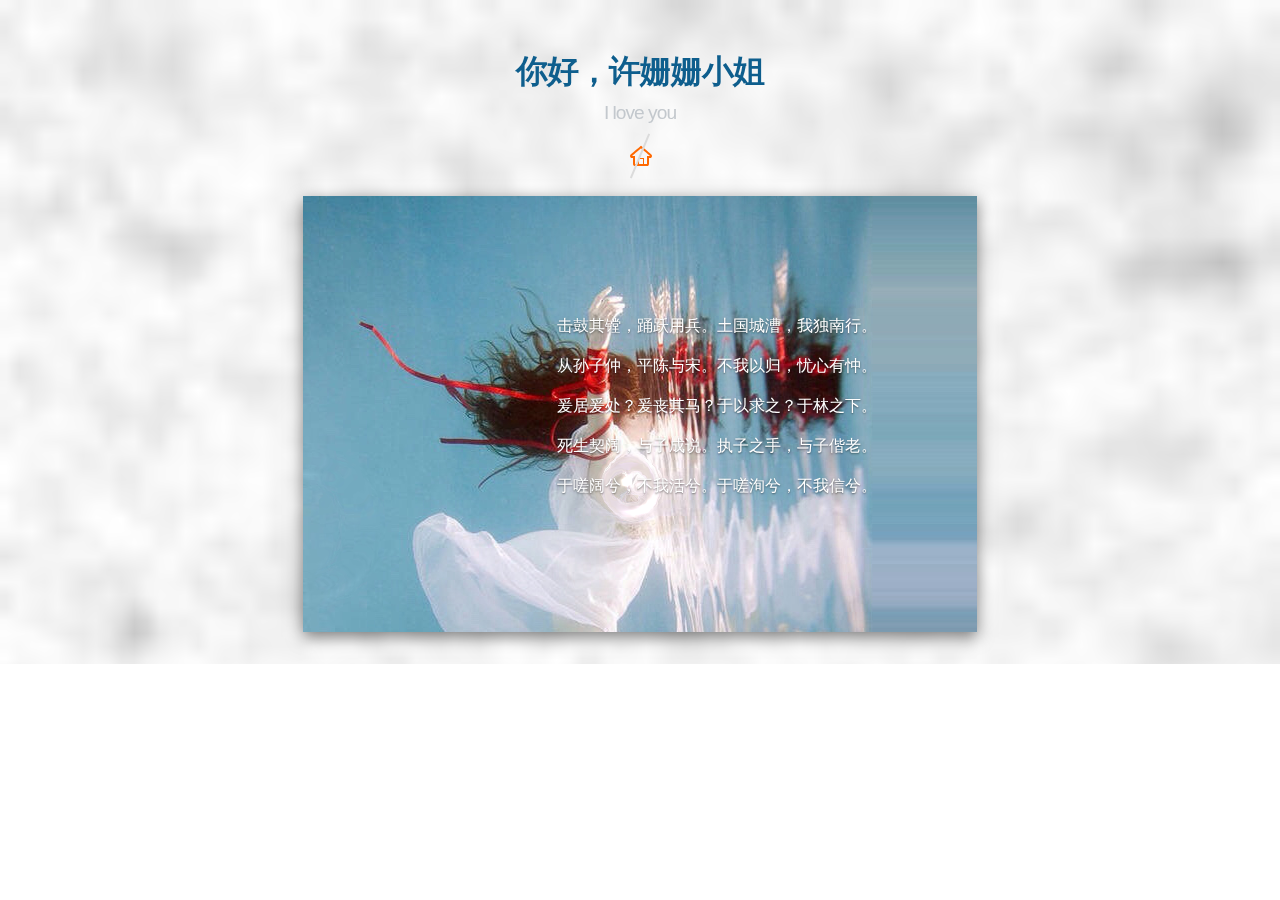
<file: aa/index.html>
<!doctype html>
<html lang="zh">
<head>
	<meta charset="UTF-8">
	<meta http-equiv="X-UA-Compatible" content="IE=edge,chrome=1"> 
	<meta name="viewport" content="width=device-width, initial-scale=1.0">
	<title>Hello, Mr Xss, Welcome to Leamou's home</title>
	<link rel="stylesheet" type="text/css" href="css/normalize.css" />
	<link rel="stylesheet" type="text/css" href="css/default.css">
	<style type="text/css">
		body {
			color: #fff;
			font-size: 16px;
			font-family: "Helvetica Neue",Helvetica,Arial,sans-serif;
			background-image: url('./img/bg2.jpg');
			background-size: cover;
			background-position: 50% 0;
			height: 100%;
			text-align: center;
		}

		body:before {
			content: '';
			display: inline-block;
			vertical-align: middle;
			height: 100%;
		}

		main {
			display: inline-block;
			vertical-align: middle;
			background: url('./img/bg.jpg');
			padding:  100px;
			max-width: 500px;
			text-shadow: 0 1px 2px rgba(0,0,0,0.5);
			box-shadow: 0 5px 15px rgba(0,0,0,0.5);
			margin-bottom: 2em;
		}

		h1 {
			font-size: 32px;
		}
		h2 {
			font-size: 18px;
			margin-top: 6px;
		}
		p {
			text-align: left;
			margin-top: 20px;
		}
		a {
			color: #ff6800;
		}
		pre {
			text-align: left;
			margin-top: 20px;
		}

		.error {
			display: none;
			position: fixed;
			bottom: 0;
			left: 0;
			background: #000;
			color: #f00;
			padding: 5px;
			max-width: 50%;
		}

		button {
			font-family: "Helvetica Neue",Helvetica,Arial,sans-serif;
		  padding: 0 0.8em;
			line-height: 2em;
			border: none;
			background: #666;
			color: #fff;
			text-shadow: 0 -1px 0 rgba(0,0,0,0.5);
			border-radius: 4px;
			cursor: pointer;
			margin-bottom: 0.5em;
			box-shadow: 0 2px 3px rgba(0,0,0,0.5);
		}

		button:hover {
			background: #888;
		}

		code { font-size: 0.8em; display: inline; }

		.disable {
			position: fixed;
			bottom: 0;
			right: 0;
		}

		.code-string { color:#ec7600; }
		.code-cbracket { font-weight:bold; }
		.code-number { color:#ffcd22; }
	</style>
</head>
<body>
	<div class="htmleaf-container">
		<header class="htmleaf-header">
			<h1>你好，许姗姗小姐 <span>I love you </span></h1>
			<div class="htmleaf-links">
				<a class="htmleaf-icon icon-htmleaf-home-outline" href="javascript:;" title="" target="_blank"><span>♥ ♥ ♥ ♥ ♥ ♥ ♥ ♥ ♥</span></a>
			</div>
		</header>
		<main> 
			<pre>
		击鼓其镗，踊跃用兵。土国城漕，我独南行。

		从孙子仲，平陈与宋。不我以归，忧心有忡。

		爰居爰处？爰丧其马？于以求之？于林之下。

		死生契阔，与子成说。执子之手，与子偕老。

		于嗟阔兮，不我活兮。于嗟洵兮，不我信兮。
			</pre>
		</main>
	</div>
	
	<script src="js/jquery-2.1.0.min.js"></script>
	<script src="js/jquery.ripples.js"></script>
	<script>
	$(document).ready(function() {
		$('body').ripples("destroy");

		try {
			$('body').ripples({
				resolution: 512,
				dropRadius: 20, //px
				perturbance: 0.04,
			});
			$('main').ripples({
				resolution: 128,
				dropRadius: 100, //px
				perturbance: 0.04,
				interactive: true
			});
		}
		catch (e) {
			$('.error').show().text(e);
		}

		$('.js-ripples-disable').on('click', function() {
			$('body, main').ripples('destroy');
			$(this).hide();
		});
		
		$('.js-ripples-play').on('click', function() {
			$('body, main').ripples('play');
		});
		
		$('.js-ripples-pause').on('click', function() {
			$('body, main').ripples('pause');
		});

		// Automatic drops
		setInterval(function() {
			var $el = $('main');
			var x = Math.random() * $el.outerWidth();
			var y = Math.random() * $el.outerHeight();
			var dropRadius = 20;
			var strength = 0.04 + Math.random() * 0.04;
			
			$el.ripples('drop', x, y, dropRadius, strength);
		}, 400);
	});
	</script>
</body>
</html>
</file>
<file: aa/css/default.css>
@font-face {
	font-family: 'icomoon';
	src:url('../fonts/icomoon.eot?rretjt');
	src:url('../fonts/icomoon.eot?#iefixrretjt') format('embedded-opentype'),
		url('../fonts/icomoon.woff?rretjt') format('woff'),
		url('../fonts/icomoon.ttf?rretjt') format('truetype'),
		url('../fonts/icomoon.svg?rretjt#icomoon') format('svg');
	font-weight: normal;
	font-style: normal;
}

[class^="icon-"], [class*=" icon-"] {
	font-family: 'icomoon';
	speak: none;
	font-style: normal;
	font-weight: normal;
	font-variant: normal;
	text-transform: none;
	line-height: 1;

	/* Better Font Rendering =========== */
	-webkit-font-smoothing: antialiased;
	-moz-osx-font-smoothing: grayscale;
}

body, html { font-size: 100%; padding: 0; margin: 0;}

/* Reset */
/**,
*:after,
*:before {
	-webkit-box-sizing: border-box;
	-moz-box-sizing: border-box;
	box-sizing: border-box;
}*/

/* Clearfix hack by Nicolas Gallagher: http://nicolasgallagher.com/micro-clearfix-hack/ */
.clearfix:before,
.clearfix:after {
	content: " ";
	display: table;
}

.clearfix:after {
	clear: both;
}

body{
	font-family: "Segoe UI", "Lucida Grande", Helvetica, Arial, "Microsoft YaHei", FreeSans, Arimo, "Droid Sans", "wenquanyi micro hei", "Hiragino Sans GB", "Hiragino Sans GB W3", "FontAwesome", sans-serif;
}
a{color: #2fa0ec;text-decoration: none;outline: none;}
a:hover,a:focus{color:#74777b;}

.htmleaf-container{
	margin: 0 auto;
}

.bgcolor-1 { background: #f0efee; }
.bgcolor-2 { background: #f9f9f9; }
.bgcolor-3 { background: #e8e8e8; }/*light grey*/
.bgcolor-4 { background: #2f3238; color: #fff; }/*Dark grey*/
.bgcolor-5 { background: #df6659; color: #521e18; }/*pink1*/
.bgcolor-6 { background: #2fa8ec; }/*sky blue*/
.bgcolor-7 { background: #d0d6d6; }/*White tea*/
.bgcolor-8 { background: #3d4444; color: #fff; }/*Dark grey2*/
.bgcolor-9 { background: #ef3f52; color: #fff;}/*pink2*/
.bgcolor-10{ background: #64448f; color: #fff;}/*Violet*/
.bgcolor-11{ background: #3755ad; color: #fff;}/*dark blue*/
.bgcolor-12{ background: #3498DB; color: #fff;}/*light blue*/
/* Header */
.htmleaf-header{
	padding: 1em 190px 1em;
	letter-spacing: -1px;
	text-align: center;
}
.htmleaf-header h1 {
	color: #0e5e8d;
	font-weight: 600;
	font-size: 2em;
	line-height: 1;
	margin-bottom: 0;
	font-family: "Segoe UI", "Lucida Grande", Helvetica, Arial, "Microsoft YaHei", FreeSans, Arimo, "Droid Sans", "wenquanyi micro hei", "Hiragino Sans GB", "Hiragino Sans GB W3", "FontAwesome", sans-serif;
}
.htmleaf-header h1 span {
	font-family: "Segoe UI", "Lucida Grande", Helvetica, Arial, "Microsoft YaHei", FreeSans, Arimo, "Droid Sans", "wenquanyi micro hei", "Hiragino Sans GB", "Hiragino Sans GB W3", "FontAwesome", sans-serif;
	display: block;
	font-size: 60%;
	font-weight: 400;
	padding: 0.8em 0 0.5em 0;
	color: #c3c8cd;
}
/*nav*/
.htmleaf-demo a{color: #1d7db1;text-decoration: none;}
.htmleaf-demo{width: 100%;padding-bottom: 1.2em;}
.htmleaf-demo a{display: inline-block;margin: 0.5em;padding: 0.6em 1em;border: 3px solid #1d7db1;font-weight: 700;}
.htmleaf-demo a:hover{opacity: 0.6;}
.htmleaf-demo a.current{background:#1d7db1;color: #fff; }
/* Top Navigation Style */
.htmleaf-links {
	position: relative;
	display: inline-block;
	white-space: nowrap;
	font-size: 1.5em;
	text-align: center;
}

.htmleaf-links::after {
	position: absolute;
	top: 0;
	left: 50%;
	margin-left: -1px;
	width: 2px;
	height: 100%;
	background: #dbdbdb;
	content: '';
	-webkit-transform: rotate3d(0,0,1,22.5deg);
	transform: rotate3d(0,0,1,22.5deg);
}

.htmleaf-icon {
	display: inline-block;
	margin: 0.5em;
	padding: 0em 0;
	width: 1.5em;
	text-decoration: none;
}

.htmleaf-icon span {
	display: none;
}

.htmleaf-icon:before {
	margin: 0 5px;
	text-transform: none;
	font-weight: normal;
	font-style: normal;
	font-variant: normal;
	font-family: 'icomoon';
	line-height: 1;
	speak: none;
	-webkit-font-smoothing: antialiased;
}
/* footer */
.htmleaf-footer{width: 100%;padding-top: 10px;}
.htmleaf-small{font-size: 0.8em;}
.center{text-align: center;}
/****/
.related {
	color: #fff;
	background: #333;
	text-align: center;
	font-size: 1.25em;
	padding: 0.5em 0;
	overflow: hidden;
}

.related > a {
	vertical-align: top;
	width: calc(100% - 20px);
	max-width: 340px;
	display: inline-block;
	text-align: center;
	margin: 20px 10px;
	padding: 25px;
	font-family: "Segoe UI", "Lucida Grande", Helvetica, Arial, "Microsoft YaHei", FreeSans, Arimo, "Droid Sans", "wenquanyi micro hei", "Hiragino Sans GB", "Hiragino Sans GB W3", "FontAwesome", sans-serif;
}
.related a {
	display: inline-block;
	text-align: left;
	margin: 20px auto;
	padding: 10px 20px;
	opacity: 0.8;
	-webkit-transition: opacity 0.3s;
	transition: opacity 0.3s;
	-webkit-backface-visibility: hidden;
}

.related a:hover,
.related a:active {
	opacity: 1;
}

.related a img {
	max-width: 100%;
	opacity: 0.8;
	border-radius: 4px;
}
.related a:hover img,
.related a:active img {
	opacity: 1;
}
.related h3{font-family: "Microsoft YaHei", sans-serif;}
.related a h3 {
	font-weight: 300;
	margin-top: 0.15em;
	color: #fff;
}
/* icomoon */
.icon-htmleaf-home-outline:before {
	content: "\e5000";
}

.icon-htmleaf-arrow-forward-outline:before {
	content: "\e5001";
}

@media screen and (max-width: 50em) {
	.htmleaf-header {
		padding: 3em 10% 4em;
	}
	.htmleaf-header h1 {
        font-size:2em;
    }
}


@media screen and (max-width: 40em) {
	.htmleaf-header h1 {
		font-size: 1.5em;
	}
}

@media screen and (max-width: 30em) {
    .htmleaf-header h1 {
        font-size:1.2em;
    }
}
</file>
